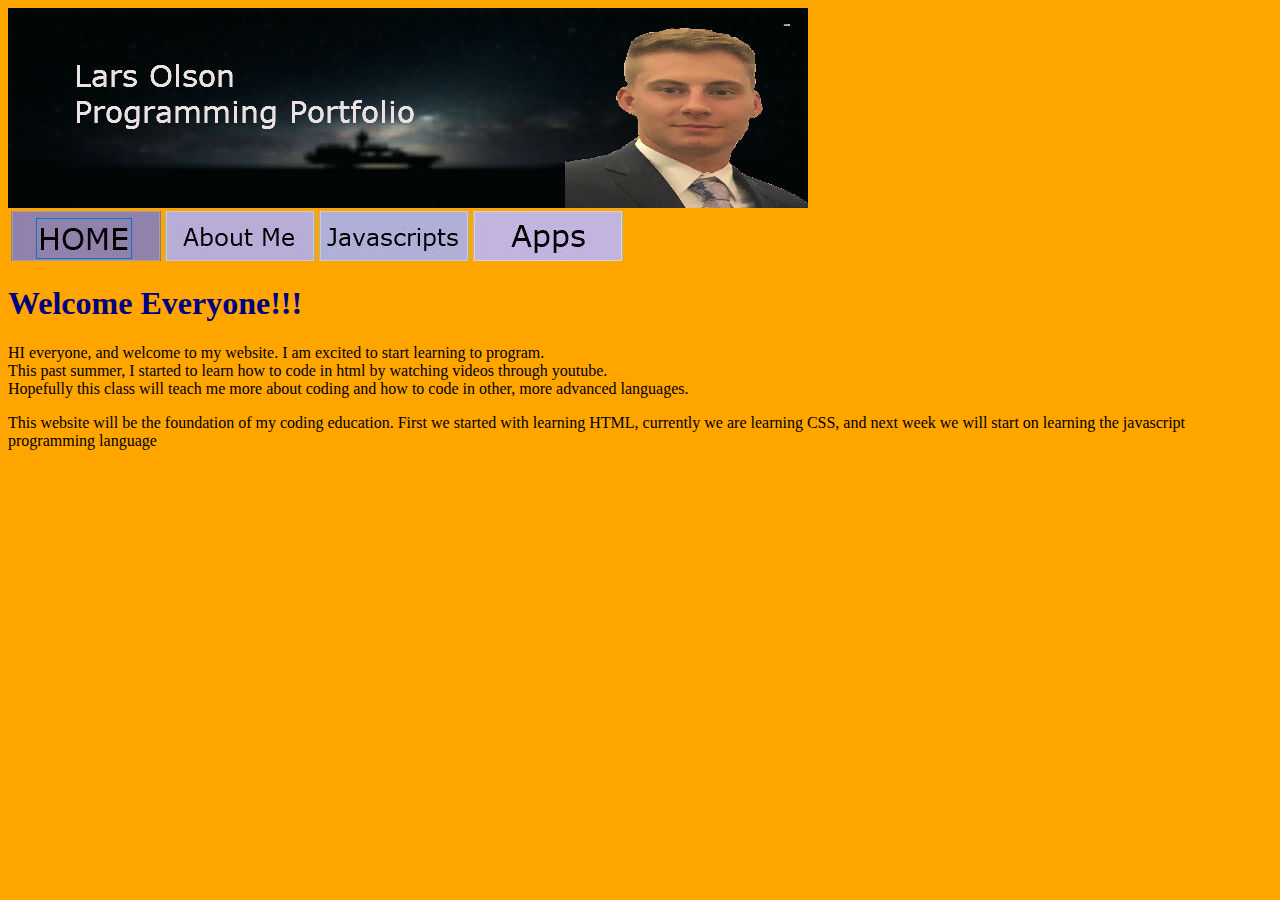
<file: index.html>
<!DOCTYPE.html> 
<html>
<head> 
<title> Lars' first webpage </title> 
 
 
<link rel="stylesheet" type="text/css" href="mystyle.css">

</head> 
<body> 
<img src = "mybanner.jpg" >
 
   <table> 
    <thead>
      <tr>
        <th> <a href = "home.html" > <img src = "homebutton.jpg"> </a>   </th>
    <th> <a href= "about.html" >  <img src ="aboutmebutton.jpg"> </a>  </th> 
  <th> <a href = "javascripts.html">  <img src="javascriptbutton.jpg">  </a>  </th> 
<th>  <a href = "apps.html" >  <img src = "appsbutton.jpg"> </a> </th> 
      </tr> 
    </thead>
  </table>

  
  <h1> Welcome Everyone!!! </h1>
  <p> HI everyone, and welcome to my website. I am excited to start learning to program.
    <br> This past summer, I started to learn how to code in html by watching videos through youtube. 
    <br> Hopefully this class will teach me more about coding and how to code in other, more advanced languages. 
  </p>

  <p> This website will be the foundation of my coding education. First we started with learning HTML, currently we are learning CSS, and next week we will start on learning the javascript programming language 
  </p>
    

    

  


</body>
</html>
</file>
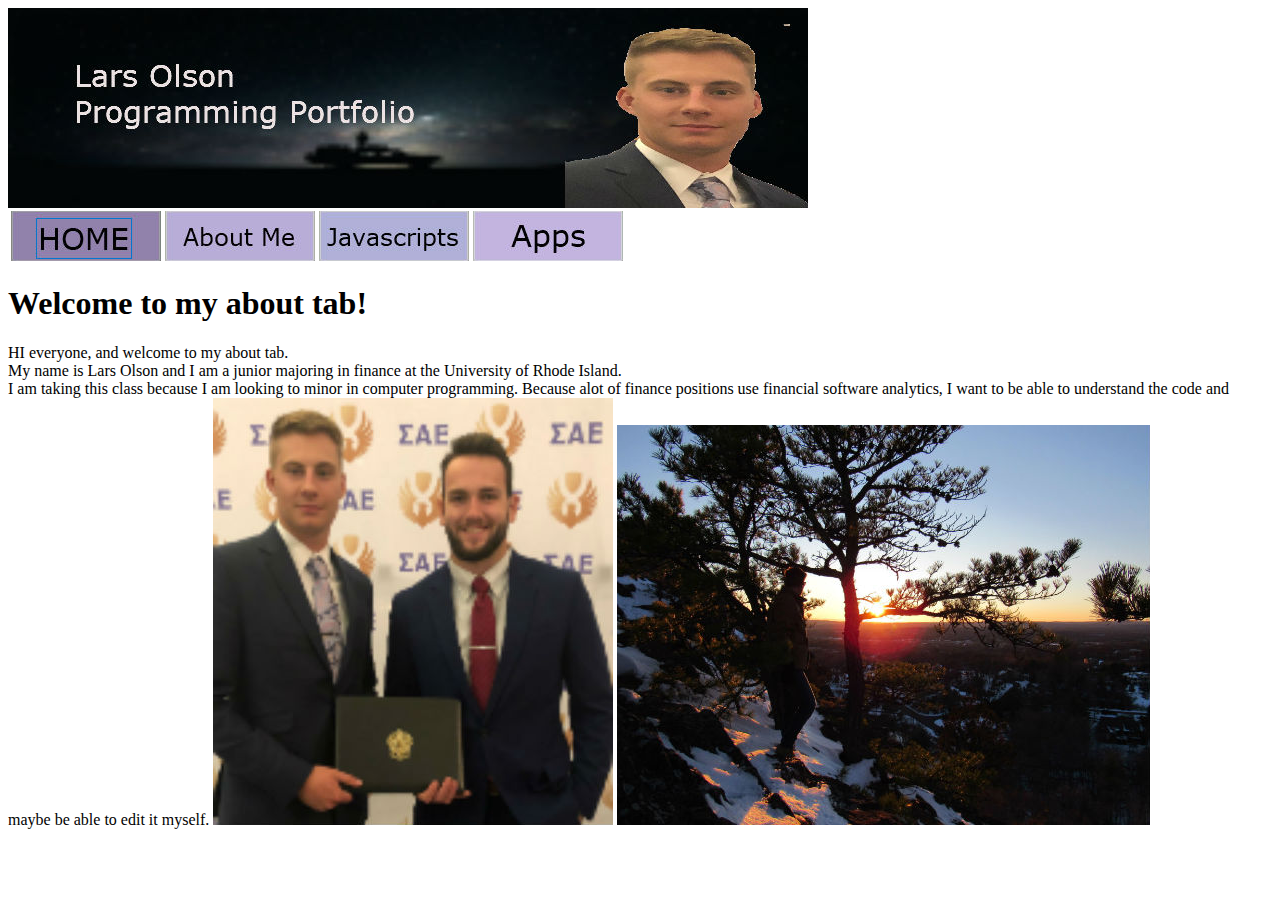
<file: about.html>
<!DOCTYPE.html> 

<html>

<head> 

<title> Lars' first webpage </title> 
<img src = "mybanner.jpg" >
</head> 

<body> 
    <para>
     <table> 
    <thead>
      <tr>
        <th> <a href = "home.html" > <img src = "homebutton.jpg"> </a>   </th>
    <th> <a href= "about.html" >  <img src ="aboutmebutton.jpg"> </a>  </th> 
  <th> <a href = "javascripts.html">  <img src="javascriptbutton.jpg">  </a>  </th> 
<th>  <a href = "apps.html" >  <img src = "appsbutton.jpg"> </a> </th> 
      </tr> 
    </thead>
  </table>
  
    
  </para>
  
    <h1> Welcome to my about tab! </h1>

  <para> HI everyone, and welcome to my about tab. <br>

  	My name is Lars Olson and I am a junior majoring in finance at the University of Rhode Island. <br> 

  	I am taking this class because I am looking to minor in computer programming. Because alot of finance positions use financial software analytics, I want to be able to understand the code and maybe be able to edit it myself. 
   
  </para>


  <img src ="LOPIC2.jpg">

  <img src="sunset101.jpg"


  

</body>
</html>
</file>
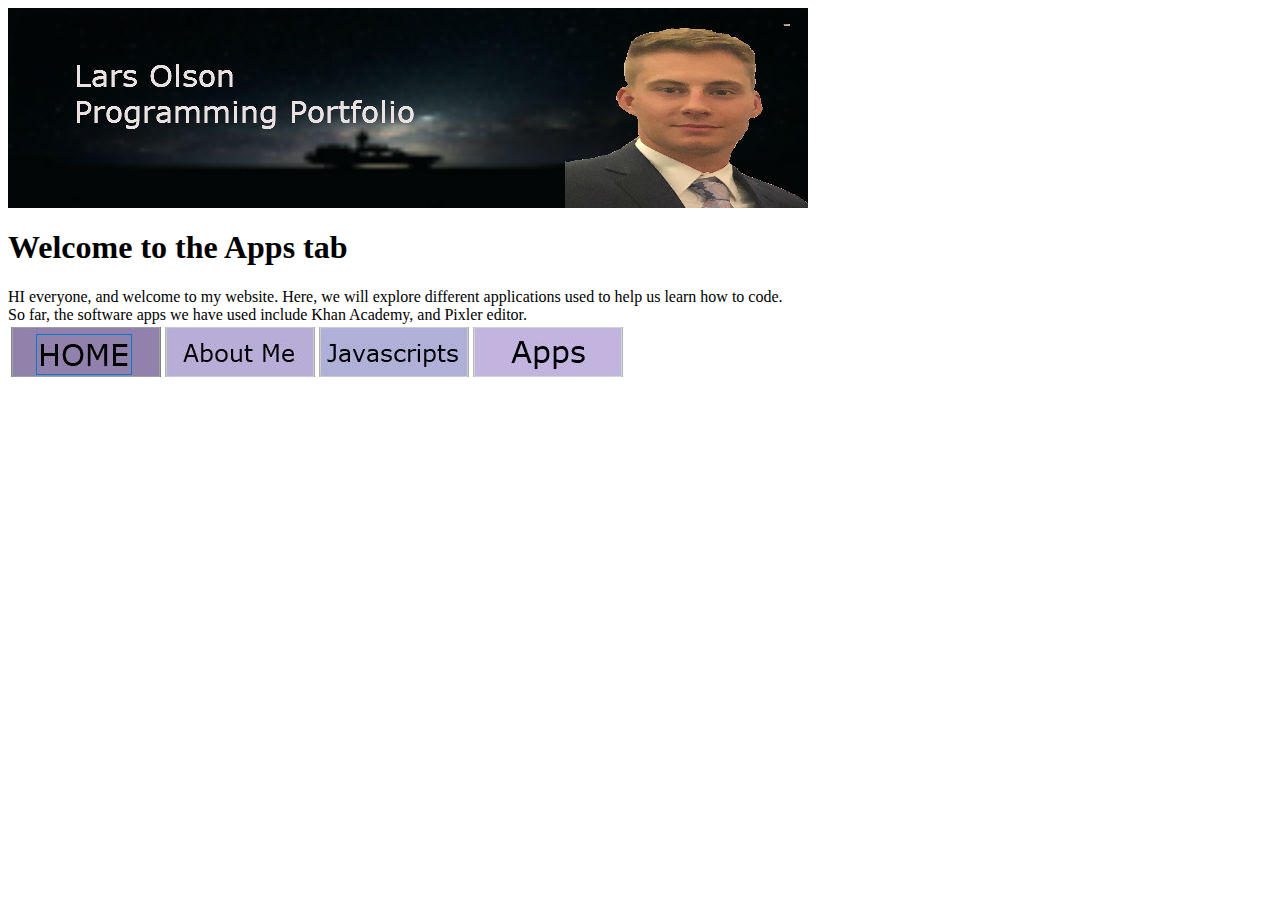
<file: apps.html>
<!DOCTYPE.html> 

<html>

<head> 

<title> Lars' first webpage </title> 

</head> 
    <table> 
    <thead>
      <tr>
        <th> <a href = "home.html" > <img src = "homebutton.jpg"> </a>   </th>
    <th> <a href= "about.html" >  <img src ="aboutmebutton.jpg"> </a>  </th> 
  <th> <a href = "javascripts.html">  <img src="javascriptbutton.jpg">  </a>  </th> 
<th>  <a href = "apps.html" >  <img src = "appsbutton.jpg"> </a> </th> 
      </tr> 
    </thead>

<body> 

<img src = "mybanner.jpg" >

  

  <h1> Welcome to the Apps tab</h1>

  <para> HI everyone, and welcome to my website. Here, we will explore different applications used to help us learn how to code.<br>
    
    So far, the software apps we have used include Khan Academy, and Pixler editor.
  
  </para>

</body>
</html>
</file>
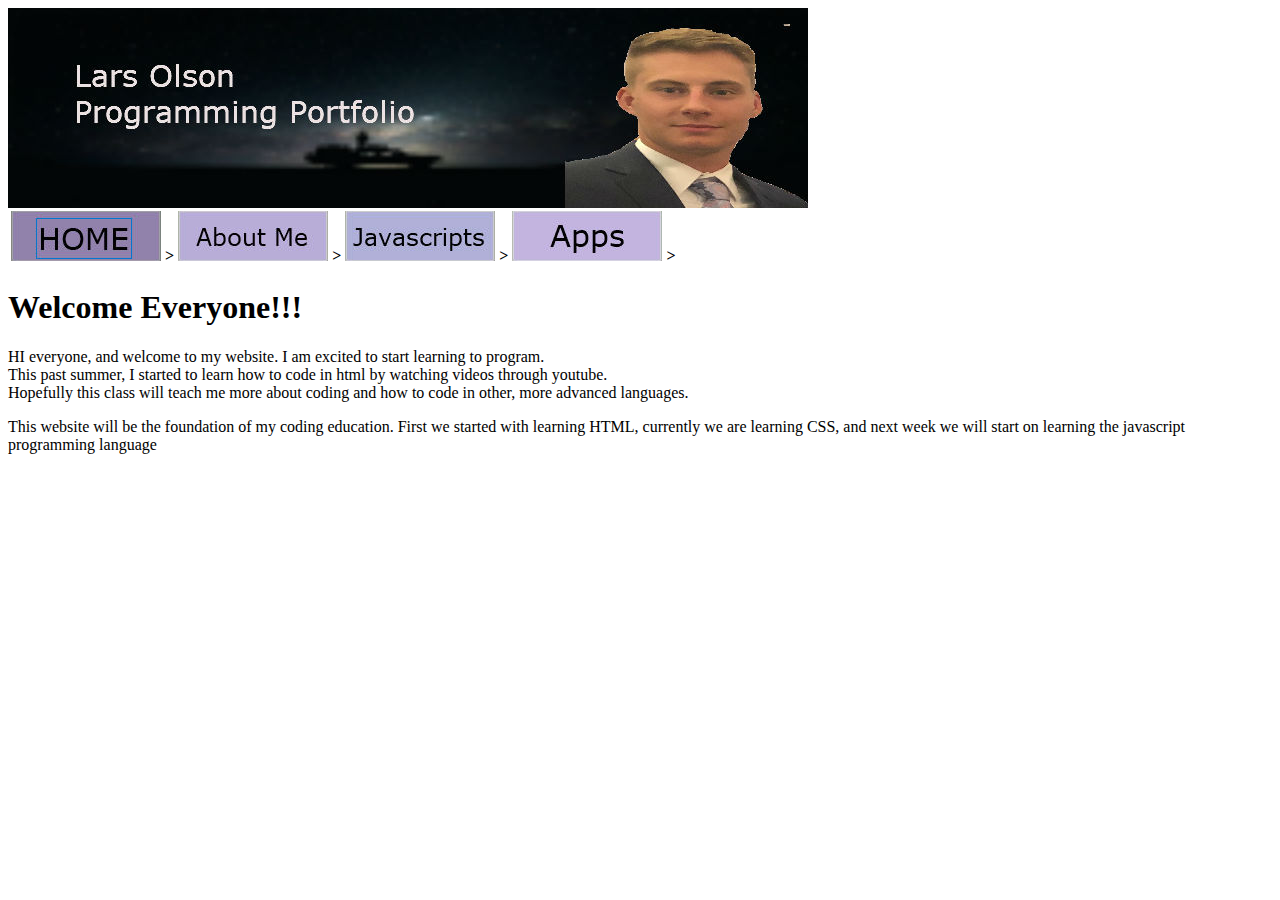
<file: home.html>
<!DOCTYPE.html> 
<html>
<head> 
<title> Lars' first webpage </title> 
  <link rel="stylesheet" type="text/css" href="homepage.css">
</head> 
<body> 
<img src = "mybanner.jpg" >
 <table> 
    <thead>
      <tr>
        <th> <img src = "homebutton.jpg"  <a href = "home.html" > </a> >  </th>
    <th> <img src ="aboutmebutton.jpg" <a href= "about.html" > </a> > </th> 
  <th> <img src="javascriptbutton.jpg"  <a href = "javascripts.html" /> </a> > </th> 
<th> <img src = "appsbutton.jpg" <a href = "apps.html" > </a> > </th> 
      </tr> 
    </thead>
  </table>

  
  <h1> Welcome Everyone!!! </h1>
  <p> HI everyone, and welcome to my website. I am excited to start learning to program.
    <br> This past summer, I started to learn how to code in html by watching videos through youtube. 
    <br> Hopefully this class will teach me more about coding and how to code in other, more advanced languages. 
  </p>

  <p> This website will be the foundation of my coding education. First we started with learning HTML, currently we are learning CSS, and next week we will start on learning the javascript programming language 
  </p>
    

    
  

</body>
</html>
</file>
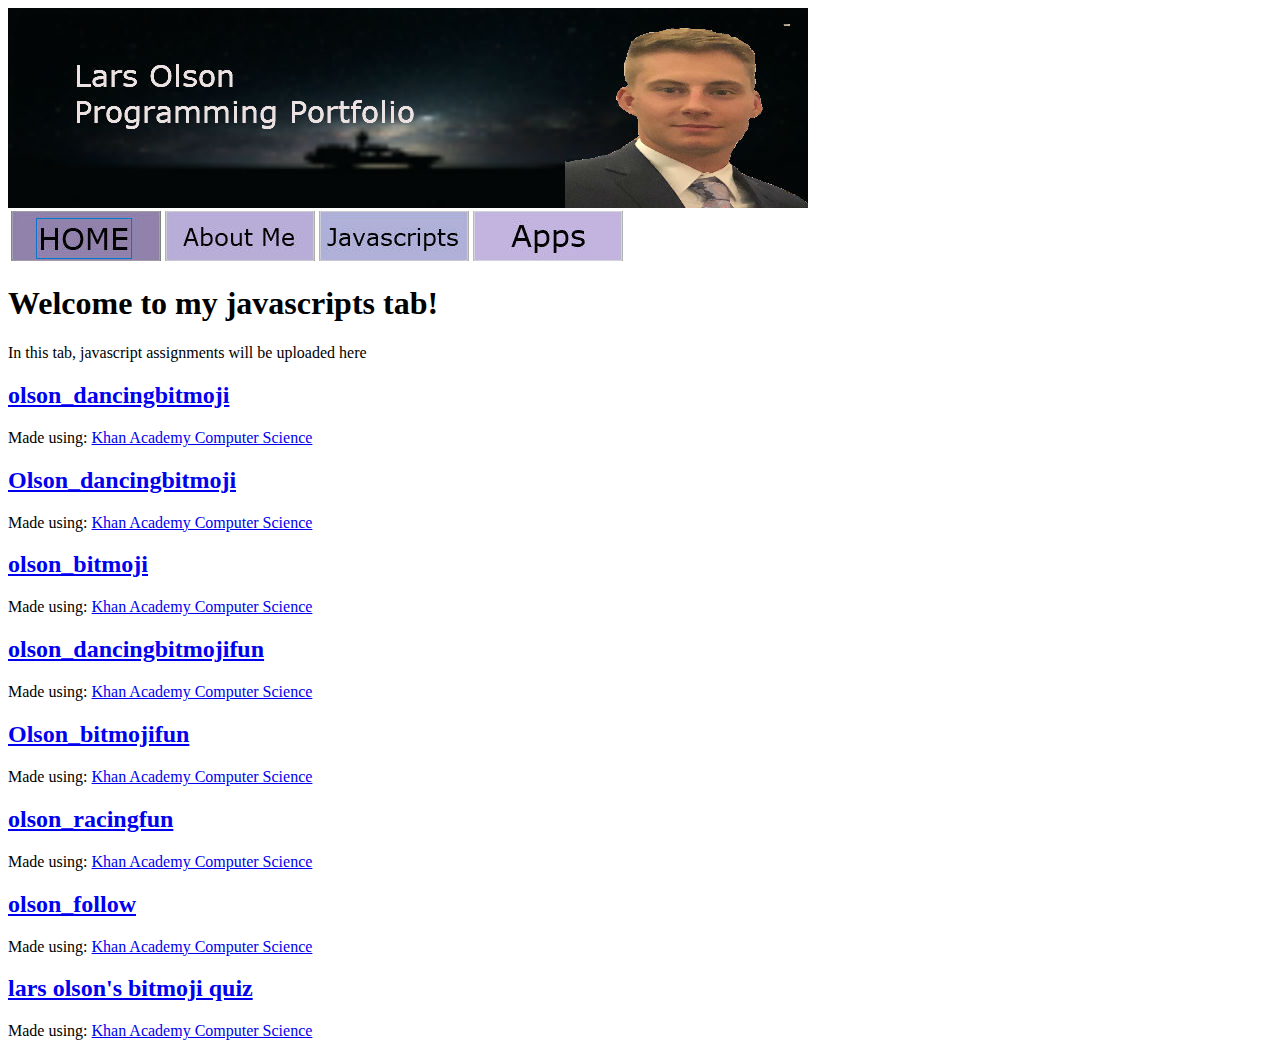
<file: javascripts.html>
<!DOCTYPE.html> 

<html>

<head> 

<title> Lars' first webpage </title> 

<link rel="stylesheet" type="text/css" href="">

</head> 

<body> 

<img src="mybanner.jpg">

  

   <table> 

    <thead>

      <tr>

        <th> <a href = "home.html" > <img src = "homebutton.jpg"> </a>   </th>

    <th> <a href= "about.html" >  <img src ="aboutmebutton.jpg"> </a>  </th> 

  <th> <a href = "javascripts.html">  <img src="javascriptbutton.jpg">  </a>  </th> 

<th>  <a href = "apps.html" >  <img src = "appsbutton.jpg"> </a> </th> 

      </tr> 

    </thead>

  </table>

  <h1> Welcome to my javascripts tab! </h1>

  <para> In this tab, javascript assignments will be uploaded here
  </para>


<h2><a href="https://www.khanacademy.org/computer-programming/olson_dancingbitmoji/6015722235592704">olson_dancingbitmoji</a></h2><script src="https://www.khanacademy.org/computer-programming/olson_dancingbitmoji/6015722235592704/embed.js?editor=no&buttons=no&author=no&embed=yes"></script><p>Made using: <a href="http://www.khanacademy.org/computer-programming">Khan Academy Computer Science</a></p>


<h2><a href="https://www.khanacademy.org/computer-programming/olson_dancingbitmoji/6707617911767040">Olson_dancingbitmoji</a></h2><script src="https://www.khanacademy.org/computer-programming/olson_dancingbitmoji/6707617911767040/embed.js?editor=no&buttons=no&author=no&embed=yes"></script><p>Made using: <a href="http://www.khanacademy.org/computer-programming">Khan Academy Computer Science</a></p>


<h2><a href="https://www.khanacademy.org/computer-programming/olson_bitmoji/6409475106504704">olson_bitmoji</a></h2><script src="https://www.khanacademy.org/computer-programming/olson_bitmoji/6409475106504704/embed.js?editor=no&buttons=no&author=no&embed=yes"></script><p>Made using: <a href="http://www.khanacademy.org/computer-programming">Khan Academy Computer Science</a></p>

<h2><a href="https://www.khanacademy.org/computer-programming/olson_dancingbitmojifun/5022162181914624">olson_dancingbitmojifun</a></h2><script src="https://www.khanacademy.org/computer-programming/olson_dancingbitmojifun/5022162181914624/embed.js?editor=no&buttons=no&author=no&embed=yes"></script><p>Made using: <a href="http://www.khanacademy.org/computer-programming">Khan Academy Computer Science</a></p>

 <h2><a href="https://www.khanacademy.org/computer-programming/olson_bitmojifun/5718264610783232">Olson_bitmojifun</a></h2><script src="https://www.khanacademy.org/computer-programming/olson_bitmojifun/5718264610783232/embed.js?editor=no&buttons=no&author=no&embed=yes"></script><p>Made using: <a href="http://www.khanacademy.org/computer-programming">Khan Academy Computer Science</a></p>
  <h2><a href="https://www.khanacademy.org/computer-programming/olson_racingfun/4910072460967936">olson_racingfun </a></h2><script src="https://www.khanacademy.org/computer-programming/olson_racingfun/4910072460967936/embed.js?editor=no&buttons=no&author=no&embed=yes"></script><p>Made using: <a href="http://www.khanacademy.org/computer-programming">Khan Academy Computer Science</a></p>
  
  <h2><a href="https://www.khanacademy.org/computer-programming/olson_follow/5423354718420992">olson_follow</a></h2><script src="https://www.khanacademy.org/computer-programming/olson_follow/5423354718420992/embed.js?editor=no&buttons=no&author=no&embed=yes"></script><p>Made using: <a href="http://www.khanacademy.org/computer-programming">Khan Academy Computer Science</a></p>
  <h2><a href="https://www.khanacademy.org/computer-programming/lars-olsons-bitmoji-quiz/6306851133816832">lars olson's bitmoji quiz</a></h2><script src="https://www.khanacademy.org/computer-programming/lars-olsons-bitmoji-quiz/6306851133816832/embed.js?editor=no&buttons=no&author=no&embed=yes"></script><p>Made using: <a href="http://www.khanacademy.org/computer-programming">Khan Academy Computer Science</a></p>
  
</body>

</html>
</file>
<file: mystyle.css>
body {
  background-color: orange;
}

h1{
  color: navy;}
border-color:green;    }
</file>
<file: homepage.css>
body 
{background color =: light blue; 
}
{background-size: cover;
}
</file>
